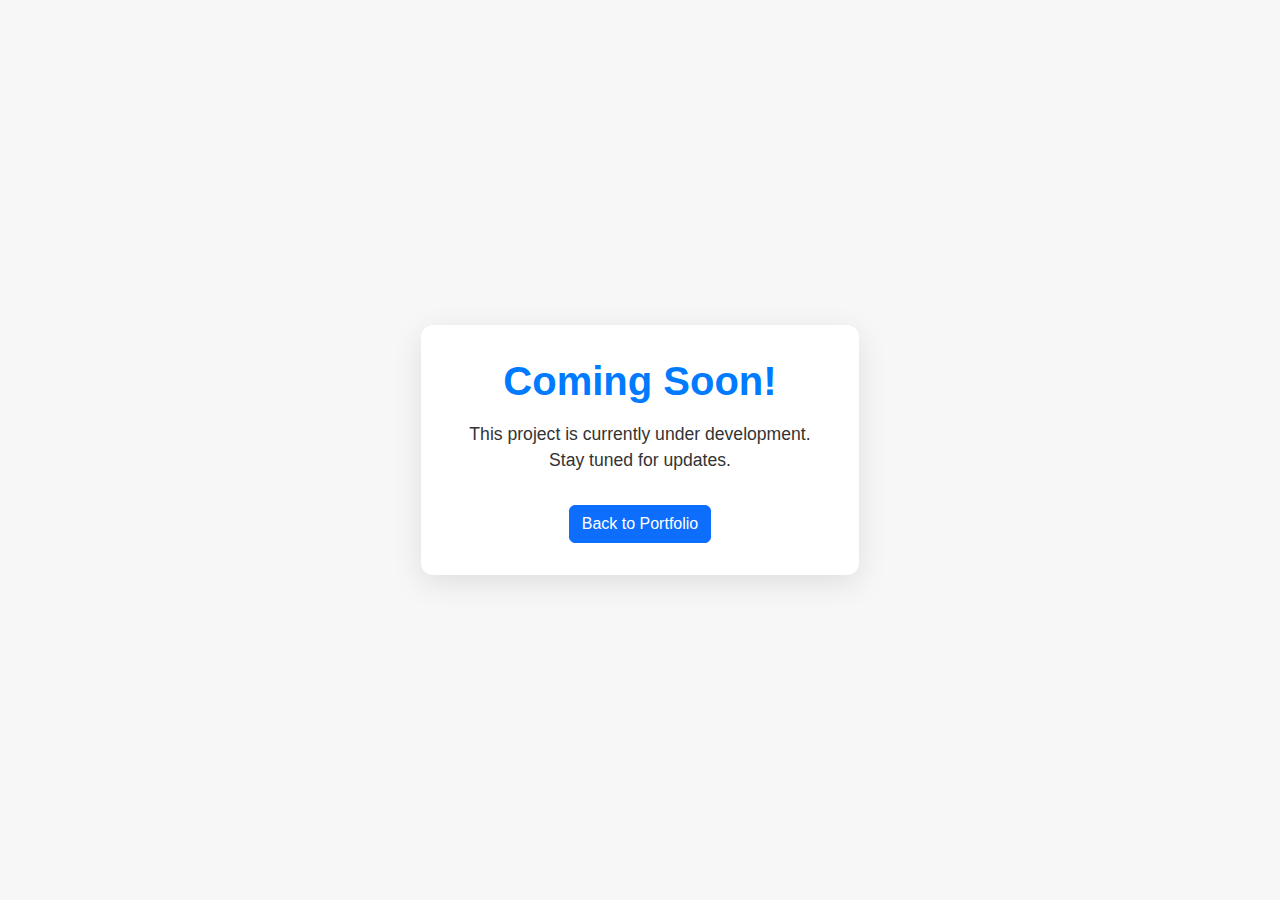
<file: soon.html>
<!DOCTYPE html>
<html lang="en">
<head>
  <meta charset="UTF-8" />
  <title>Coming Soon | Joseph Daher Portfolio</title>
  <meta name="viewport" content="width=device-width, initial-scale=1" />
  <!-- Bootstrap CSS CDN -->
  <link href="https://cdn.jsdelivr.net/npm/bootstrap@5.3.0/dist/css/bootstrap.min.css" rel="stylesheet" />
  <style>
    body, html {
      height: 100%;
      margin: 0;
      font-family: 'Poppins', sans-serif;
      background-color: #f7f7f7;
      display: flex;
      justify-content: center;
      align-items: center;
      text-align: center;
      color: #333;
    }
    .container {
      max-width: 500px;
      background: white;
      padding: 2rem 3rem;
      border-radius: 12px;
      box-shadow: 0 8px 30px rgba(0,0,0,0.1);
    }
    h1 {
      font-weight: 700;
      margin-bottom: 1rem;
      color: #007bff;
    }
    p {
      font-size: 1.1rem;
      margin-bottom: 2rem;
    }
    a.btn {
      text-decoration: none;
    }
  </style>
</head>
<body class="coming-soon">
  <div class="container">
    <h1>Coming Soon!</h1>
    <p>This project is currently under development.<br>Stay tuned for updates.</p>
    <a href="index.html" class="btn btn-primary">Back to Portfolio</a>
  </div>
</body>
</html>
</file>
